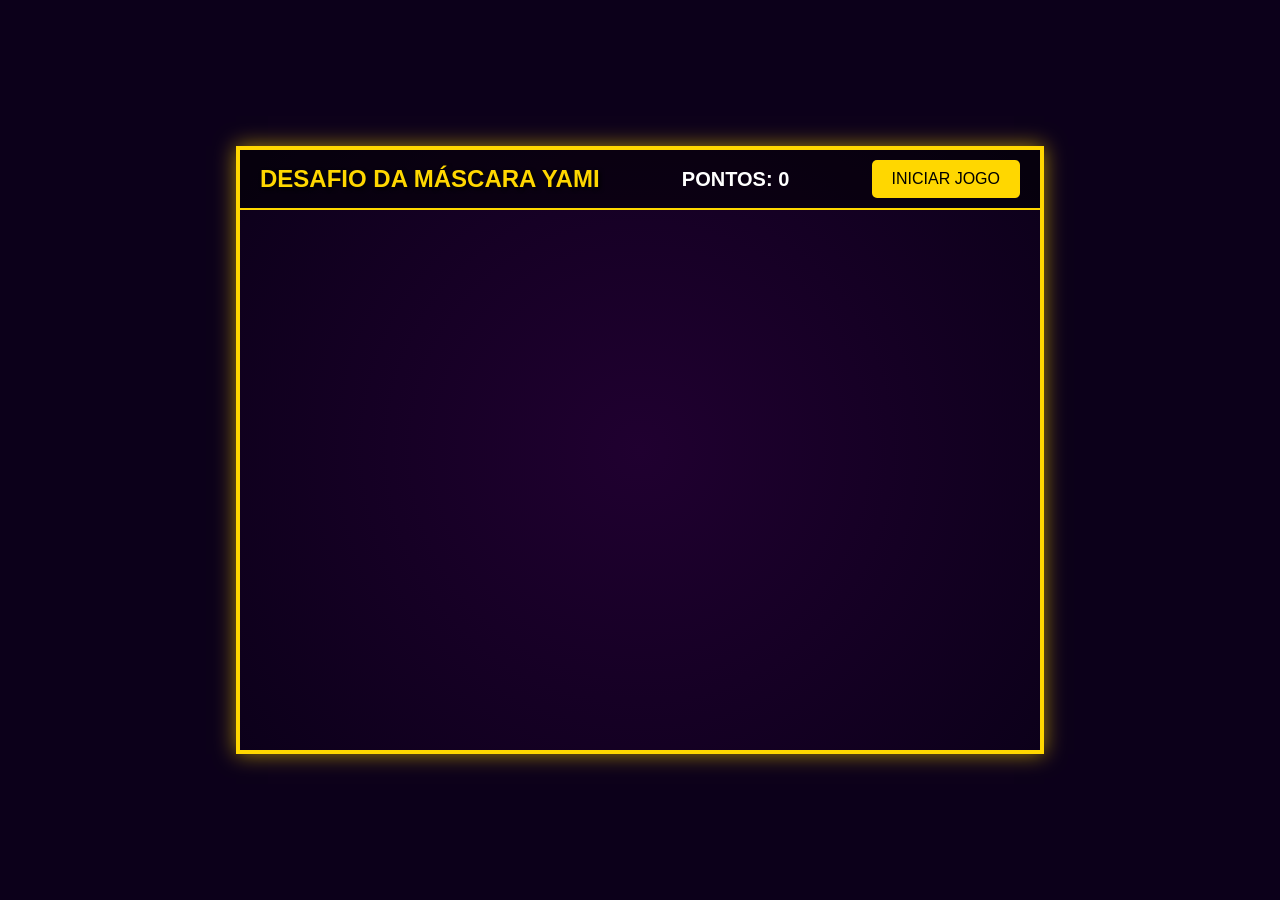
<file: Atividade 3/index.html>
<!DOCTYPE html>
<html lang="pt-br">
<head>
    <meta charset="UTF-8">
    <meta name="viewport" content="width=device-width, initial-scale=1.0">
    <title>Desafio Yami Mask</title>
    <link rel="stylesheet" href="style.css">
</head>
<body>
    <div id="game-container">
        <header>
            <h1>DESAFIO DA MÁSCARA YAMI</h1>
            <div id="score-area">PONTOS: <span id="score">0</span></div>
            <button id="start-btn">INICIAR JOGO</button>
        </header>

        <div id="play-area" style="width: 100%; height: 100%; position: relative;"></div>
    </div>

    <script src="script.js"></script>
</body>
</html>
</file>
<file: Atividade 3/style.css>
:root {
    --bg-color: #0c001a;
    --primary-color: #ffd700; 
    --glow-color: rgba(255, 215, 0, 0.6);
    --font-family: 'Montserrat', sans-serif;
}

body {
    margin: 0;
    padding: 0;
    background-color: var(--bg-color);
    color: #fff;
    font-family: var(--font-family);
    display: flex;
    justify-content: center;
    align-items: center;
    height: 100vh;
    overflow: hidden;
    cursor: crosshair; 
}

#game-container {
    width: 800px;
    height: 600px;
    border: 4px solid var(--primary-color);
    background: radial-gradient(circle, #200030, #0c001a);
    position: relative;
    box-shadow: 0 0 20px var(--glow-color);
    overflow: hidden;
}

header {
    display: flex;
    justify-content: space-between;
    align-items: center;
    padding: 10px 20px;
    border-bottom: 2px solid var(--primary-color);
    background: rgba(0, 0, 0, 0.5);
}

h1 {
    margin: 0;
    font-size: 24px;
    text-transform: uppercase;
    color: var(--primary-color);
    text-shadow: 2px 2px 4px #000;
}

#score-area {
    font-size: 20px;
    font-weight: bold;
}

#start-btn {
    background-color: var(--primary-color);
    color: #000;
    border: none;
    padding: 10px 20px;
    font-size: 16px;
    cursor: pointer;
    text-transform: uppercase;
    border-radius: 5px; 
    transition: all 0.3s ease;
}

#start-btn:hover {
    transform: scale(1.05);
    background-color: #ffe04d;
}

.mask-enemy {
    position: absolute; 
    width: 100px;
    height: 130px;
    background-image: url('mask_yami.png'); 
    background-size: contain;
    background-repeat: no-repeat;
    background-position: center;
    cursor: pointer;
    opacity: 0;
    transition: opacity 0.3s ease, transform 0.3s ease;
    filter: drop-shadow(0 0 10px #000);
}

.mask-enemy.show {
    opacity: 1;
    transform: scale(1);
}

.mask-enemy.fade-out {
    opacity: 0;
    transform: scale(0.5);
    pointer-events: none;
}

.hit-particle {
    position: absolute;
    background-color: rgba(139, 0, 0, 0.8);
    border-radius: 50%;
    pointer-events: none;
    animation: particle-fade 0.5s ease-out forwards;
}

@keyframes particle-fade {
    0% {
        transform: translate(-50%, -50%) scale(1);
        opacity: 1;
    }
    100% {
        transform: translate(-50%, -50%) scale(2);
        opacity: 0;
    }
}
</file>
